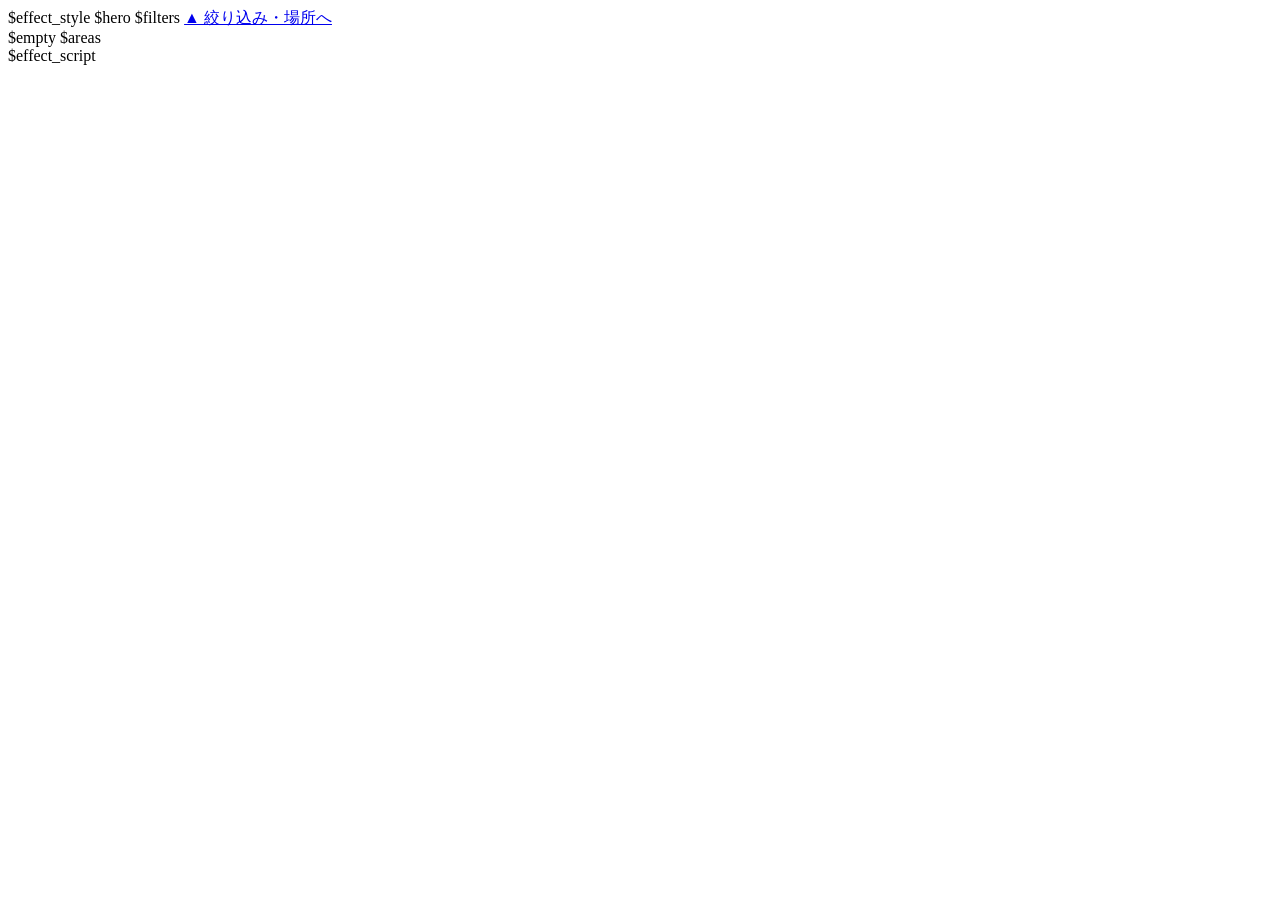
<file: afternoon_tea/page_templates/page_template.html>
<!doctype html><html lang="ja"><head><meta charset="utf-8">
<meta name="viewport" content="width=device-width, initial-scale=1, viewport-fit=cover">
<title>東京 アフタヌーンティー</title>
<link rel="preconnect" href="https://fonts.googleapis.com"><link rel="preconnect" href="https://fonts.gstatic.com" crossorigin>
<link href="https://fonts.googleapis.com/css2?family=Zen+Old+Mincho:wght@500;700&family=Noto+Sans+JP:wght@400;500;700&display=swap" rel="stylesheet">
<style>$css</style>$effect_style</head><body>
$hero
$filters
<a class="totop" href="#top">▲ 絞り込み・場所へ</a>
<main>
$empty
$areas
</main>
<script>$js</script>$effect_script</body></html>
</file>
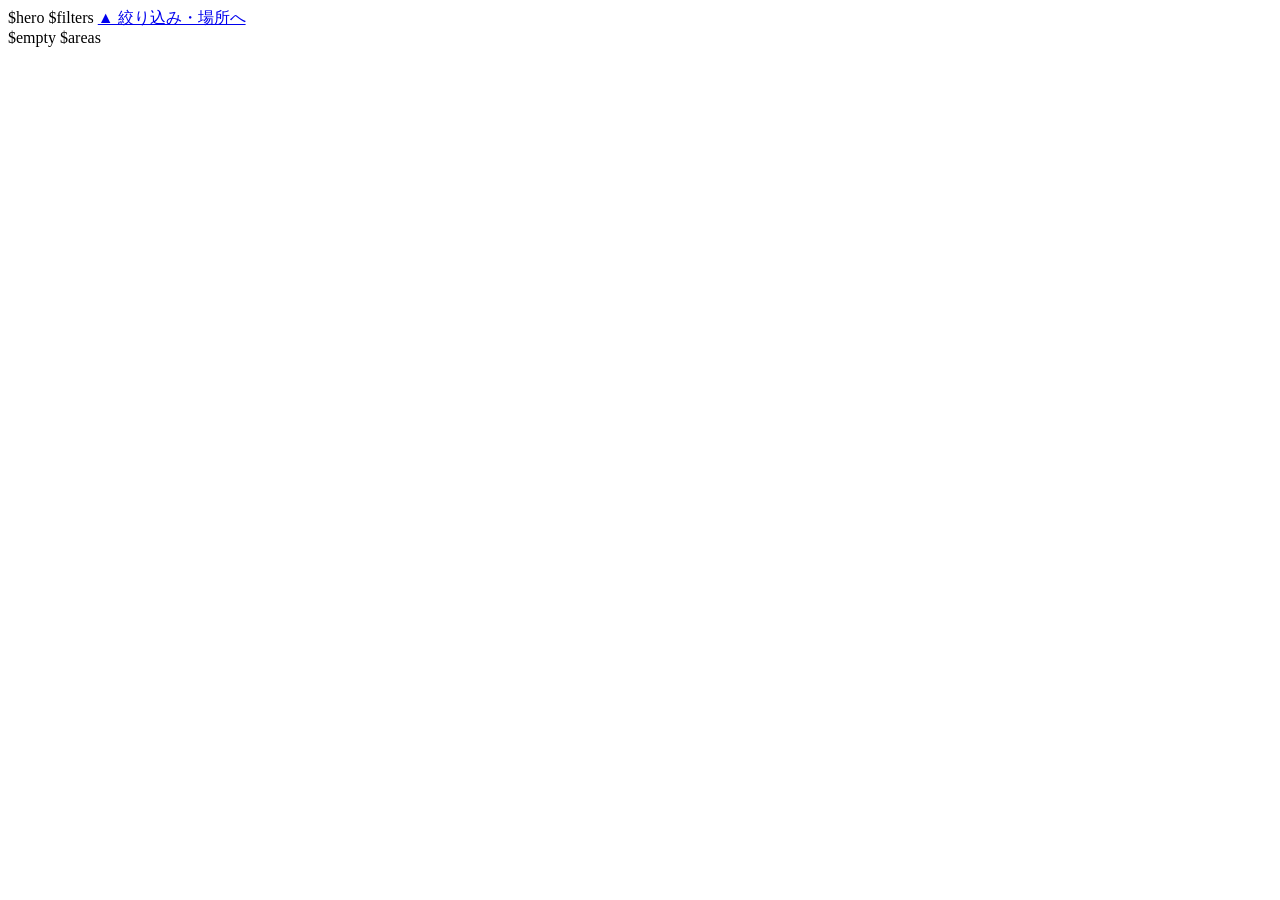
<file: afternoon_tea/templates/routine.html>
<!doctype html><html lang="ja"><head><meta charset="utf-8">
<meta name="viewport" content="width=device-width, initial-scale=1, viewport-fit=cover">
<title>東京 アフタヌーンティー</title>
<link rel="preconnect" href="https://fonts.googleapis.com"><link rel="preconnect" href="https://fonts.gstatic.com" crossorigin>
<link href="https://fonts.googleapis.com/css2?family=Zen+Old+Mincho:wght@500;700&family=Noto+Sans+JP:wght@400;500;700&display=swap" rel="stylesheet">
<style>$css
$extra_css</style></head><body>
$hero
$filters
<a class="totop" href="#top">▲ 絞り込み・場所へ</a>
<main>
$empty
$areas
</main>
<script>$js
$extra_js</script></body></html>
</file>
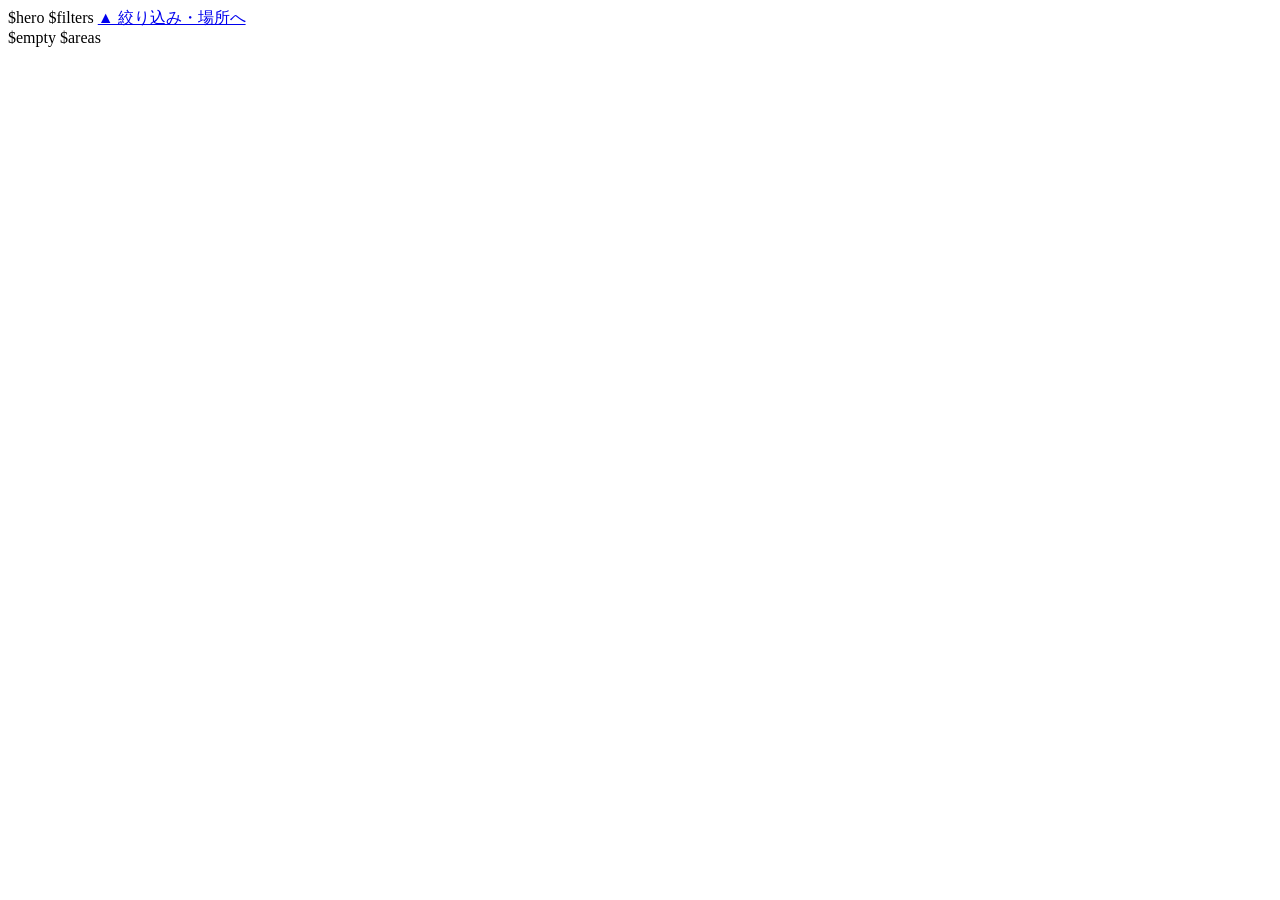
<file: afternoon_tea/templates/site.html>
<!doctype html><html lang="ja"><head><meta charset="utf-8">
<meta name="viewport" content="width=device-width, initial-scale=1, viewport-fit=cover">
<title>東京 アフタヌーンティー</title>
<link rel="preconnect" href="https://fonts.googleapis.com"><link rel="preconnect" href="https://fonts.gstatic.com" crossorigin>
<link href="https://fonts.googleapis.com/css2?family=Zen+Old+Mincho:wght@500;700&family=Noto+Sans+JP:wght@400;500;700&display=swap" rel="stylesheet">
<style>$css</style></head><body>
$hero
$filters
<a class="totop" href="#top">▲ 絞り込み・場所へ</a>
<main>
$empty
$areas
</main>
<script>$js</script></body></html>
</file>
